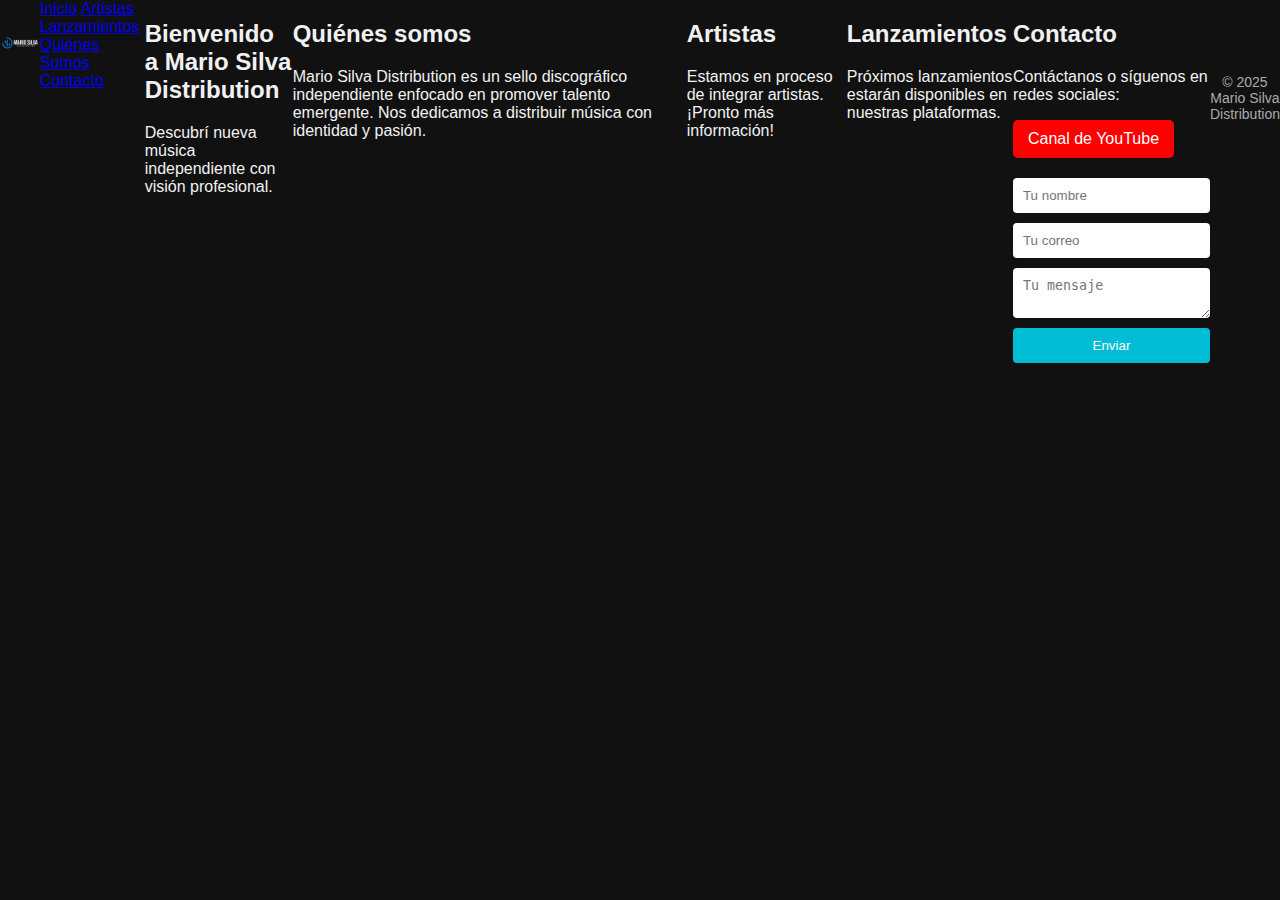
<file: index.html>
<!DOCTYPE html>
<html lang="es">
<head>
  <meta charset="UTF-8" />
  <meta name="viewport" content="width=device-width, initial-scale=1.0"/>
  <title>Mario Silva Distribution</title>
  <link rel="stylesheet" href="styles.css" />
  <link rel="icon" type="image/png" href="favicon.png">
</head>
<body>
 <header>
  <div style="display: flex; align-items: center; justify-content: space-between;">
    <a href="#inicio">
      <img src="logo.png" alt="Logo Mario Silva Distribution" style="height: 40px;">
    </a>
    <nav>
      <a href="#inicio">Inicio</a>
      <a href="#artistas">Artistas</a>
      <a href="#lanzamientos">Lanzamientos</a>
      <a href="#quienes">Quiénes Somos</a>
      <a href="#contacto">Contacto</a>
    </nav>
  </div>
</header>
  </nav>
  </header>

  <section id="inicio" class="seccion fade-in">
    <h2>Bienvenido a Mario Silva Distribution</h2>
    <p>Descubrí nueva música independiente con visión profesional.</p>
  </section>

  <section id="quienes" class="seccion fade-in">
    <h2>Quiénes somos</h2>
    <p>Mario Silva Distribution es un sello discográfico independiente enfocado en promover talento emergente. Nos dedicamos a distribuir música con identidad y pasión.</p>
  </section>

  <section id="artistas" class="seccion fade-in">
    <h2>Artistas</h2>
    <p>Estamos en proceso de integrar artistas. ¡Pronto más información!</p>
  </section>

  <section id="lanzamientos" class="seccion fade-in">
    <h2>Lanzamientos</h2>
    <p>Próximos lanzamientos estarán disponibles en nuestras plataformas.</p>
  </section>

  <section id="contacto" class="seccion fade-in">
    <h2>Contacto</h2>
    <p>Contáctanos o síguenos en redes sociales:</p>
    <a href="https://www.youtube.com/@mariosilvadistribution" target="_blank" class="yt-btn">Canal de YouTube</a>
    <form>
      <input type="text" placeholder="Tu nombre" required />
      <input type="email" placeholder="Tu correo" required />
      <textarea placeholder="Tu mensaje" required></textarea>
      <button type="submit">Enviar</button>
    </form>
  </section>

  <footer>
    <p>&copy; 2025 Mario Silva Distribution</p>
  </footer>

  <script src="script.js"></script>
</body>
</html>
</file>
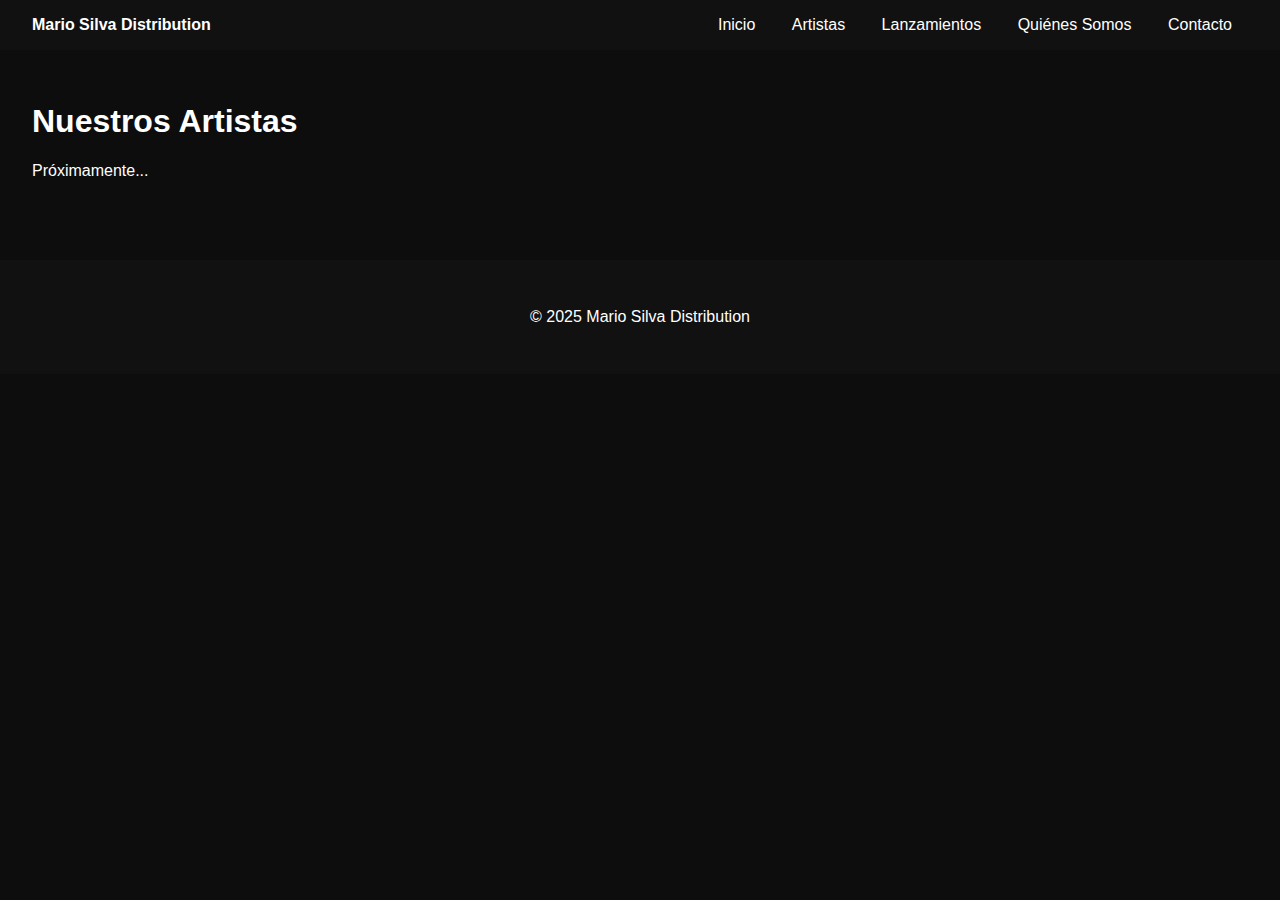
<file: artistas.html>
<!DOCTYPE html>
<html lang="es">
<head>
    <meta charset="UTF-8">
    <meta name="viewport" content="width=device-width, initial-scale=1.0">
    <title>Mario Silva Distribution</title>
    <link rel="stylesheet" href="style.css">
    <link rel="icon" href="favicon.png">
</head>
<body>

<header>
    <div><strong>Mario Silva Distribution</strong></div>
    <nav>
        <a href="index.html">Inicio</a>
        <a href="artistas.html">Artistas</a>
        <a href="lanzamientos.html">Lanzamientos</a>
        <a href="quienes-somos.html">Quiénes Somos</a>
        <a href="contacto.html">Contacto</a>
    </nav>
</header>

<main>
<h1>Nuestros Artistas</h1><p>Próximamente...</p>
</main>

<footer>
    <p>© 2025 Mario Silva Distribution</p>
</footer>

</body>
</html>
</file>
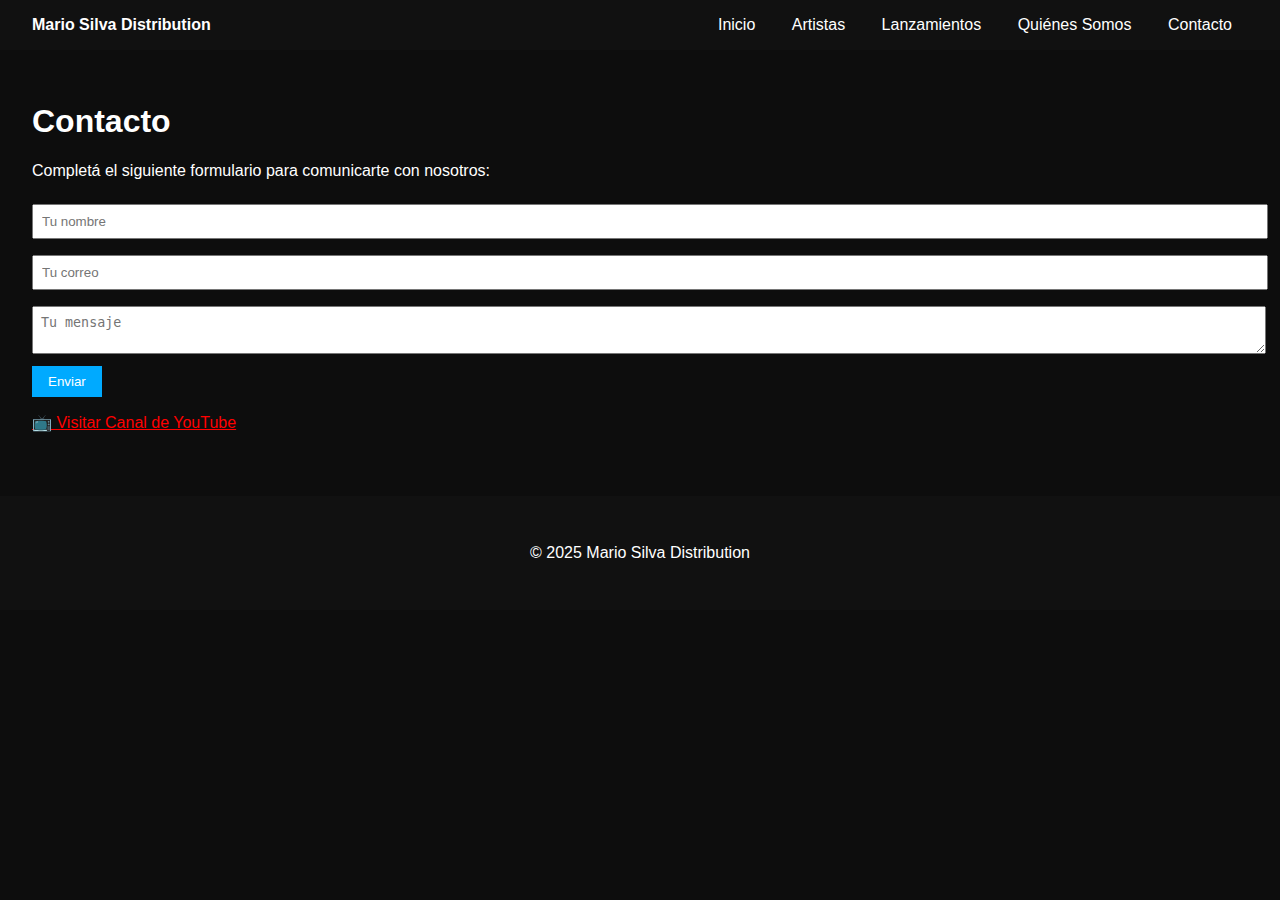
<file: contacto.html>
<!DOCTYPE html>
<html lang="es">
<head>
    <meta charset="UTF-8">
    <meta name="viewport" content="width=device-width, initial-scale=1.0">
    <title>Mario Silva Distribution</title>
    <link rel="stylesheet" href="style.css">
    <link rel="icon" href="favicon.png">
</head>
<body>

<header>
    <div><strong>Mario Silva Distribution</strong></div>
    <nav>
        <a href="index.html">Inicio</a>
        <a href="artistas.html">Artistas</a>
        <a href="lanzamientos.html">Lanzamientos</a>
        <a href="quienes-somos.html">Quiénes Somos</a>
        <a href="contacto.html">Contacto</a>
    </nav>
</header>

<main>
<h1>Contacto</h1>
<p>Completá el siguiente formulario para comunicarte con nosotros:</p>
<form action="mailto:mariosilvadistribution@gmail.com" method="POST" enctype="text/plain">
    <input type="text" name="nombre" placeholder="Tu nombre" required style="width:100%;padding:0.5rem;margin:0.5rem 0;">
    <input type="email" name="email" placeholder="Tu correo" required style="width:100%;padding:0.5rem;margin:0.5rem 0;">
    <textarea name="mensaje" placeholder="Tu mensaje" required style="width:100%;padding:0.5rem;margin:0.5rem 0;"></textarea>
    <button type="submit" style="padding:0.5rem 1rem;background:#00aaff;color:white;border:none;">Enviar</button>
</form>
<a href="https://www.youtube.com/@MarioSilvaDistribution" target="_blank" style="display:block;margin-top:1rem;color:red;">📺 Visitar Canal de YouTube</a>
</main>

<footer>
    <p>© 2025 Mario Silva Distribution</p>
</footer>

</body>
</html>
</file>
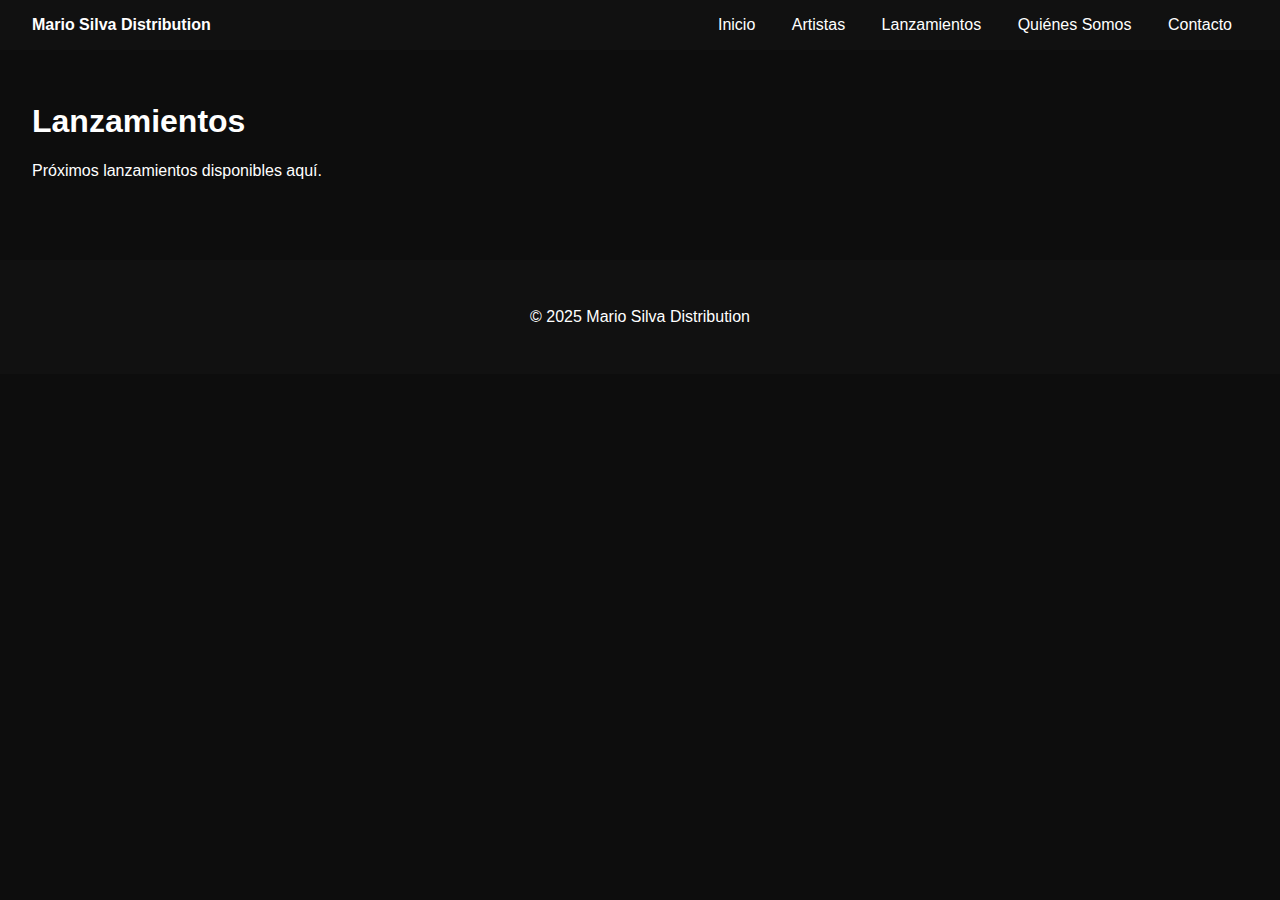
<file: lanzamientos.html>
<!DOCTYPE html>
<html lang="es">
<head>
    <meta charset="UTF-8">
    <meta name="viewport" content="width=device-width, initial-scale=1.0">
    <title>Mario Silva Distribution</title>
    <link rel="stylesheet" href="style.css">
    <link rel="icon" href="favicon.png">
</head>
<body>

<header>
    <div><strong>Mario Silva Distribution</strong></div>
    <nav>
        <a href="index.html">Inicio</a>
        <a href="artistas.html">Artistas</a>
        <a href="lanzamientos.html">Lanzamientos</a>
        <a href="quienes-somos.html">Quiénes Somos</a>
        <a href="contacto.html">Contacto</a>
    </nav>
</header>

<main>
<h1>Lanzamientos</h1><p>Próximos lanzamientos disponibles aquí.</p>
</main>

<footer>
    <p>© 2025 Mario Silva Distribution</p>
</footer>

</body>
</html>
</file>
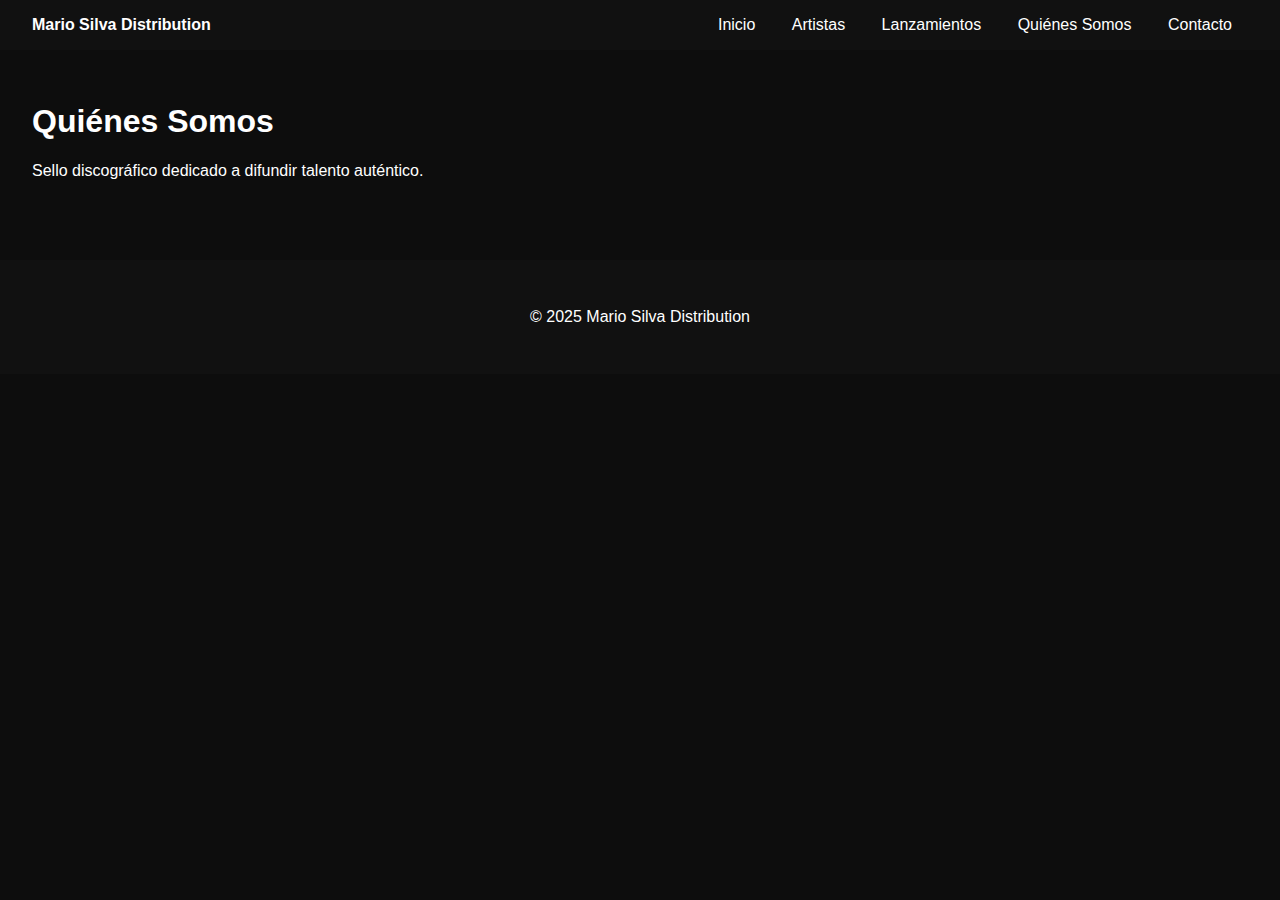
<file: quienes-somos.html>
<!DOCTYPE html>
<html lang="es">
<head>
    <meta charset="UTF-8">
    <meta name="viewport" content="width=device-width, initial-scale=1.0">
    <title>Mario Silva Distribution</title>
    <link rel="stylesheet" href="style.css">
    <link rel="icon" href="favicon.png">
</head>
<body>

<header>
    <div><strong>Mario Silva Distribution</strong></div>
    <nav>
        <a href="index.html">Inicio</a>
        <a href="artistas.html">Artistas</a>
        <a href="lanzamientos.html">Lanzamientos</a>
        <a href="quienes-somos.html">Quiénes Somos</a>
        <a href="contacto.html">Contacto</a>
    </nav>
</header>

<main>
<h1>Quiénes Somos</h1><p>Sello discográfico dedicado a difundir talento auténtico.</p>
</main>

<footer>
    <p>© 2025 Mario Silva Distribution</p>
</footer>

</body>
</html>
</file>
<file: styles.css>
body {
  margin: 0;
  font-family: 'Segoe UI', sans-serif;
  background-color: #111;
  color: #f1f1f1;
  scroll-behavior: smooth;
  display: flex;
}

.sidebar {
  width: 220px;
  background-color: #000;
  min-height: 100vh;
  padding: 30px 20px;
  display: flex;
  flex-direction: column;
  align-items: center;
  position: fixed;
}

.logo {
  height: 60px;
  margin-bottom: 40px;
}

.sidebar nav {
  display: flex;
  flex-direction: column;
  width: 100%;
}

.sidebar nav a {
  color: #00bcd4;
  text-decoration: none;
  margin: 10px 0;
  font-weight: bold;
  transition: color 0.3s;
}

.sidebar nav a:hover {
  color: #fff;
}

main {
  margin-left: 240px;
  padding: 40px;
  flex-grow: 1;
}

.seccion {
  max-width: 900px;
  margin-bottom: 60px;
  opacity: 0;
  transform: translateY(30px);
  transition: all 0.6s ease-in-out;
}

.seccion.visible {
  opacity: 1;
  transform: translateY(0);
}

form {
  display: flex;
  flex-direction: column;
  gap: 10px;
  max-width: 500px;
}

form input, form textarea {
  padding: 10px;
  border-radius: 4px;
  border: none;
}

form button {
  background-color: #00bcd4;
  color: white;
  padding: 10px;
  border: none;
  border-radius: 4px;
  cursor: pointer;
}

form button:hover {
  background-color: #009bb0;
}

.yt-btn {
  background-color: red;
  color: white;
  padding: 10px 15px;
  display: inline-block;
  margin-bottom: 20px;
  border-radius: 5px;
  text-decoration: none;
}

footer {
  text-align: center;
  margin-top: 60px;
  font-size: 14px;
  color: #aaa;
}
</file>
<file: style.css>
body {
    margin: 0;
    font-family: 'Segoe UI', sans-serif;
    background-color: #0d0d0d;
    color: white;
}
header {
    background-color: #111;
    padding: 1rem 2rem;
    display: flex;
    justify-content: space-between;
    align-items: center;
}
header nav a {
    color: white;
    text-decoration: none;
    margin: 0 1rem;
}
header nav a:hover {
    text-decoration: underline;
}
main {
    padding: 2rem;
}
footer {
    text-align: center;
    padding: 2rem;
    background-color: #111;
    margin-top: 2rem;
}
</file>
